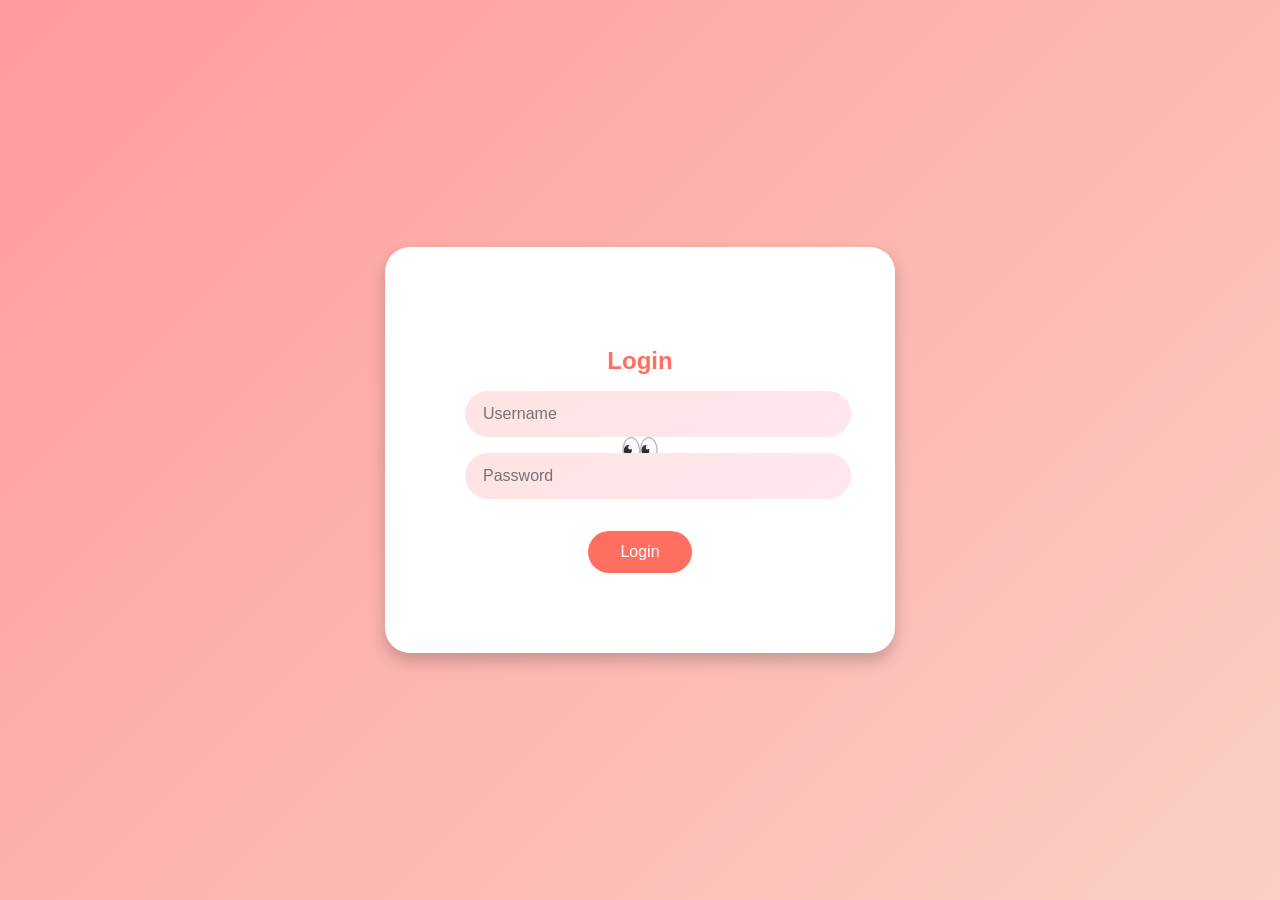
<file: HTML & CSS Basic Coding/index.html>
<!DOCTYPE html>
<html lang="en">
<head>
<meta charset="UTF-8">
<meta name="viewport" content="width=device-width, initial-scale=1.0">
<title>Animated Login Page</title>
<style>
  body {
    margin: 0;
    font-family: Arial, sans-serif;
    background: linear-gradient(135deg, #ff9a9e, #fad0c4);
    display: flex;
    align-items: center;
    justify-content: center;
    height: 100vh;
    overflow: hidden;
  }
  .login-container {
    background: white;
    border-radius: 25px;
    padding: 5rem;
    box-shadow: 0 8px 16px rgba(0,0,0,0.2);
    max-width: 350px;
    width: 100%;
    text-align: center;
  }
  .login-container h2 {
    margin-bottom: 1rem;
    color: #ff6f61;
  }
  .input-box {
    position: relative;
    margin: 1rem 0;
  }
  .input-box input {
    width: 100%;
    padding: 0.75rem 1rem;
    border: 2px solid transparent;
    border-radius: 50px;
    background: linear-gradient(145deg, #ffe3e3, #ffe6f0);
    outline: none;
    transition: all 0.3s ease;
    font-size: 1rem;
    color: #333;
  }
  .input-box input:focus {
    border-color: #ff6f61;
    box-shadow: 0 0 8px #ff6f61;
  }
  .login-btn {
    display: inline-block;
    background: #ff6f61;
    color: white;
    padding: 0.75rem 2rem;
    border: none;
    border-radius: 50px;
    cursor: pointer;
    font-size: 1rem;
    margin-top: 1rem;
    transition: background 0.5s;
  }
  .login-btn:hover {
    background: #ff3b2e;
  }
  .emoji {
    position: fixed;
    font-size: 2rem;
    pointer-events: none;
    transition: transform 0.1s;
  }
  @media (max-width: 400px) {
    .login-container {
      margin: 1rem;
      padding: 1rem;
    }
    .emoji {
      font-size: 1.5rem;
    }
  }
</style>
</head>
<body>
  <div class="emoji">👀</div>
  <div class="login-container">
    <h2>Login</h2>
    <div class="input-box">
      <input type="text" placeholder="Username">
    </div>
    <div class="input-box">
      <input type="password" placeholder="Password">
    </div>
    <button class="login-btn">Login</button>
  </div>
  <script>
    const emoji = document.querySelector('.emoji');
    document.addEventListener('mousemove', (e) => {
      emoji.style.left = e.pageX + 15 + 'px';
      emoji.style.top = e.pageY + 15 + 'px';
      const angle = Math.atan2(e.clientY - window.innerHeight / 2, e.clientX - window.innerWidth / 2);
      emoji.style.transform = `rotate(${angle}rad)`;
    });
  </script>
</body>
</html>
</file>
